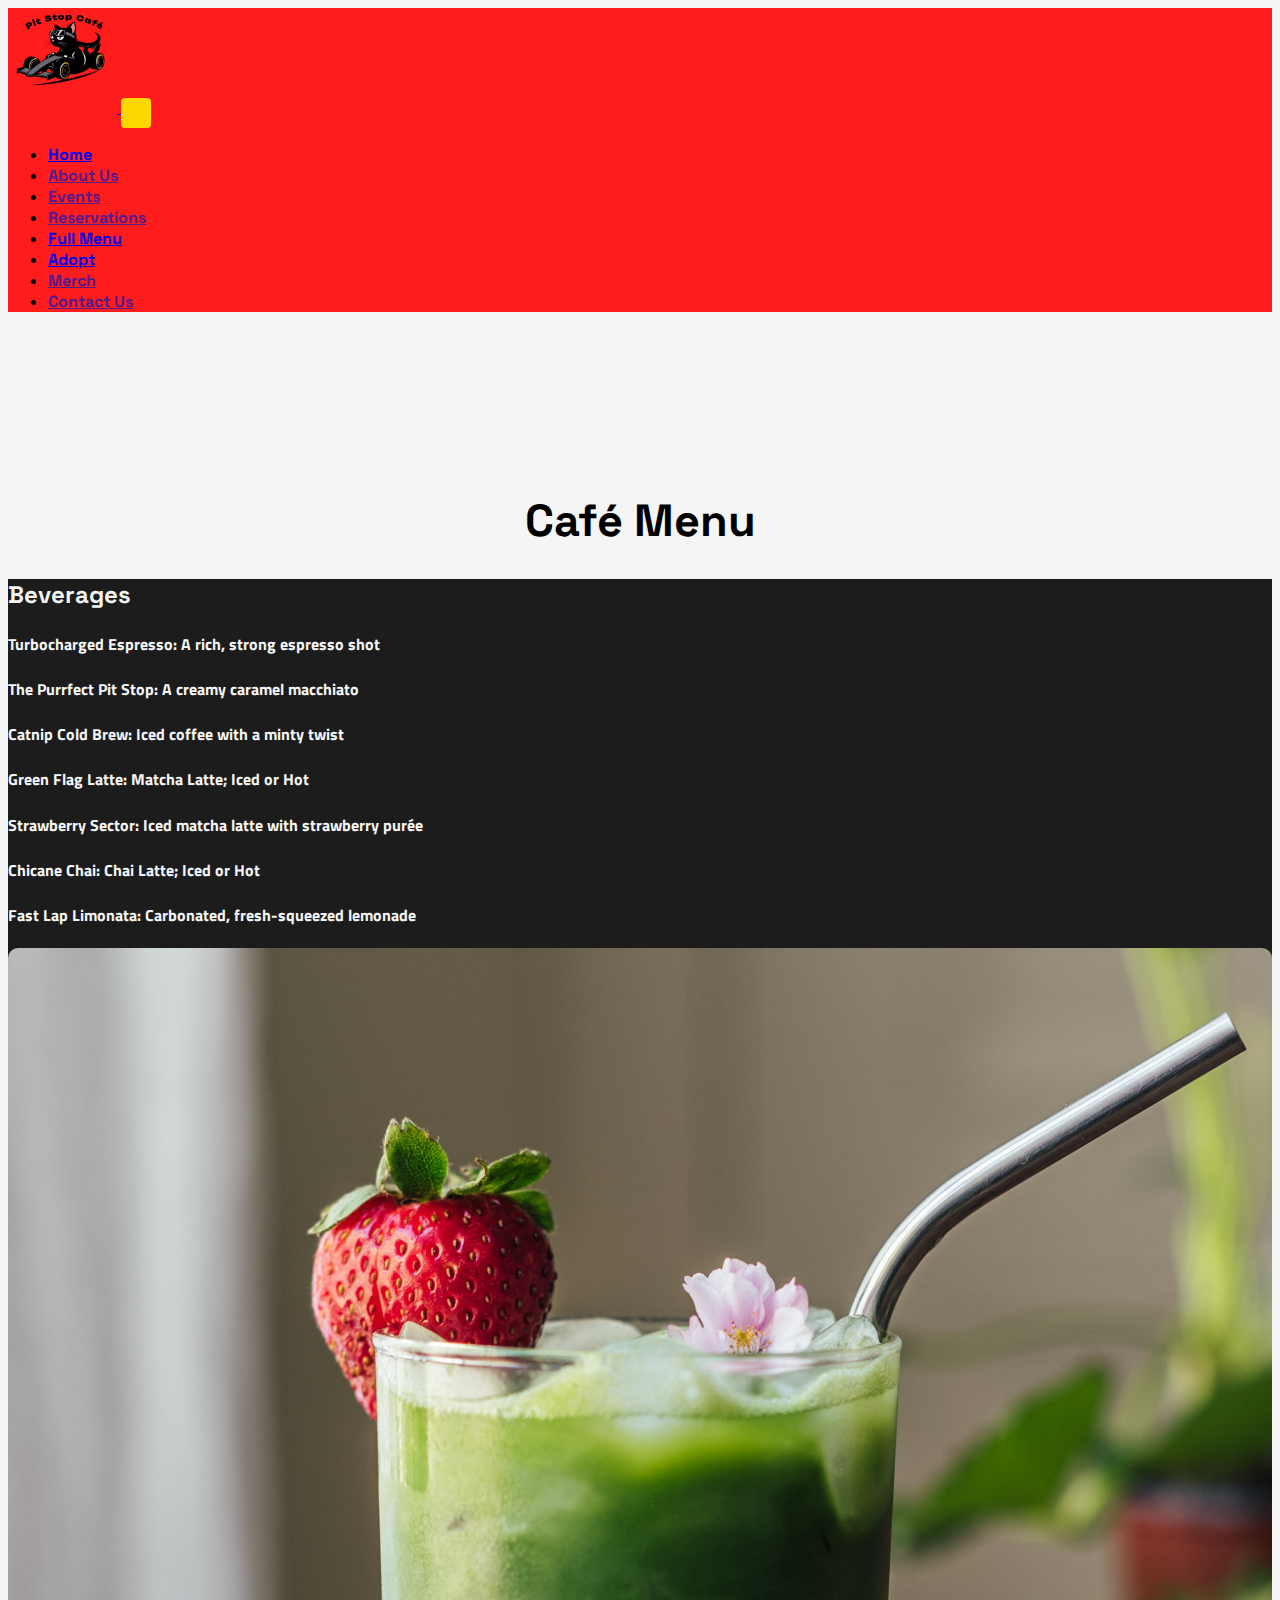
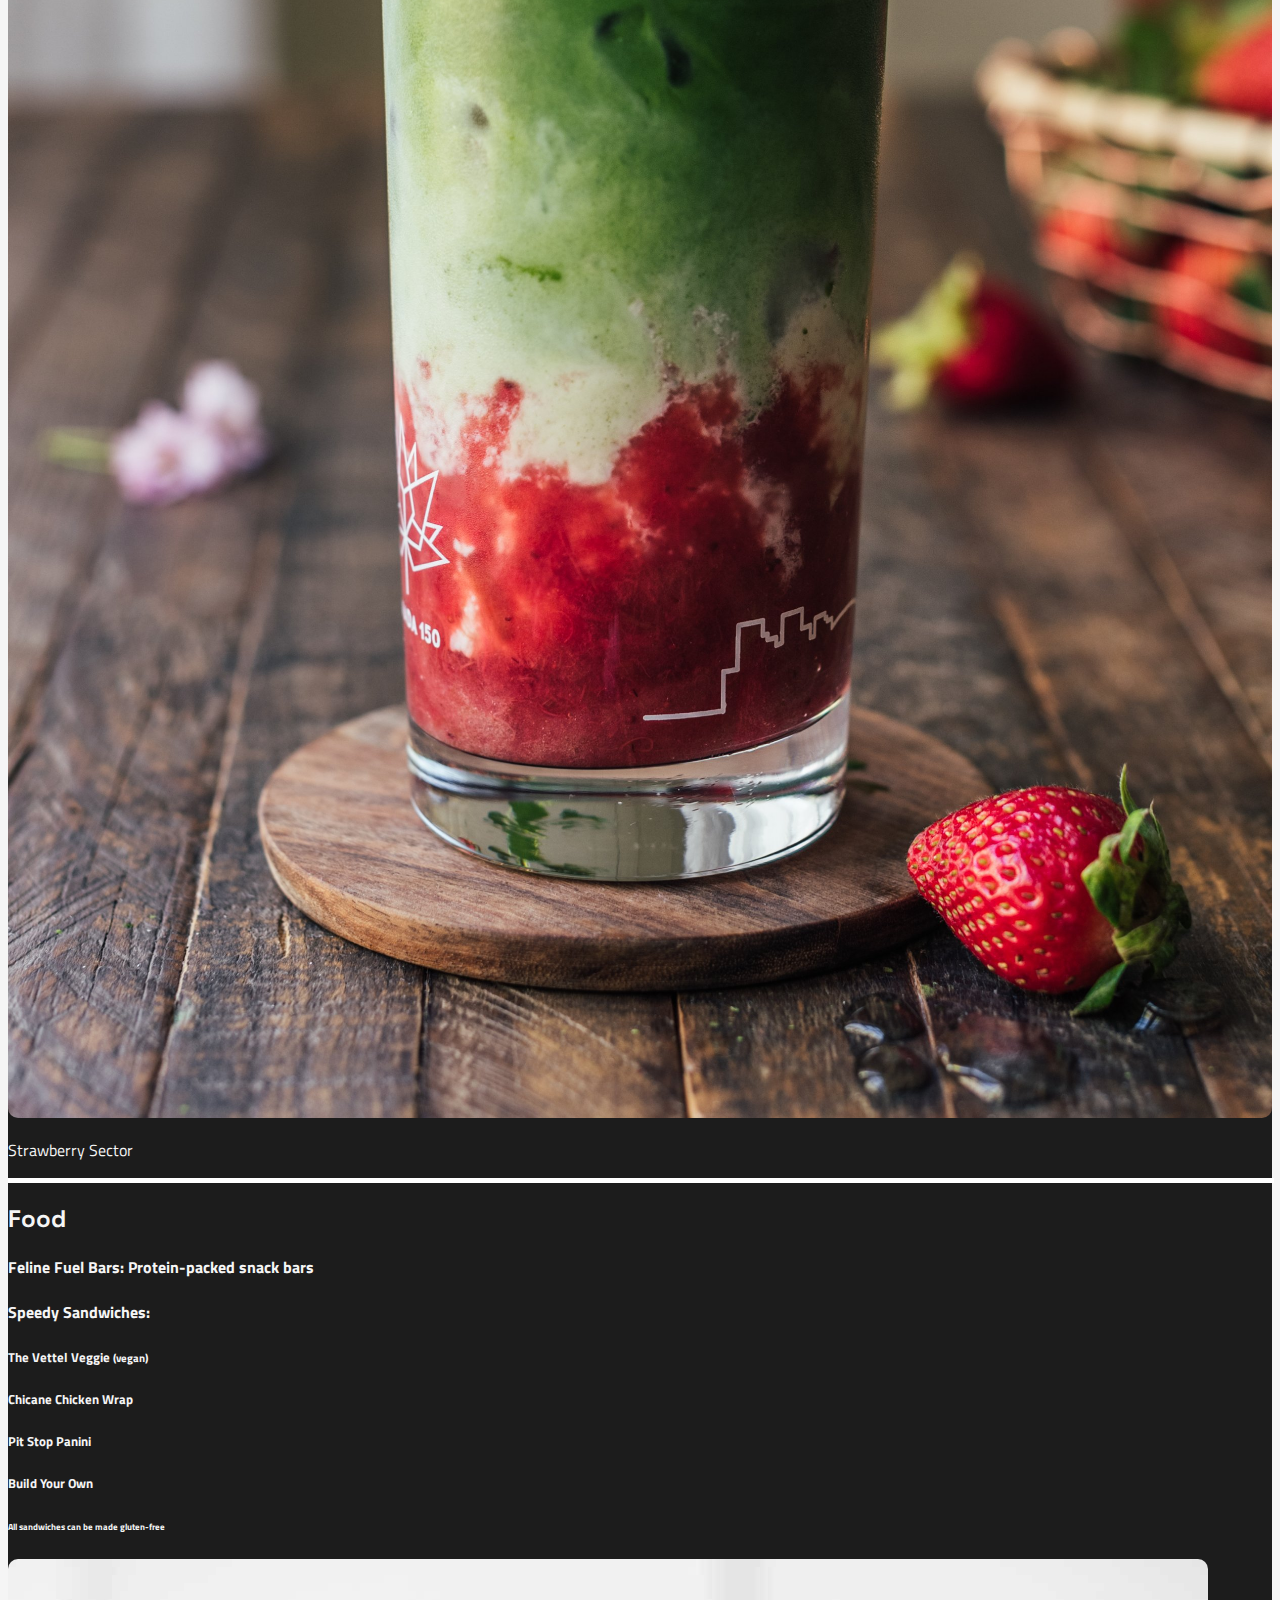
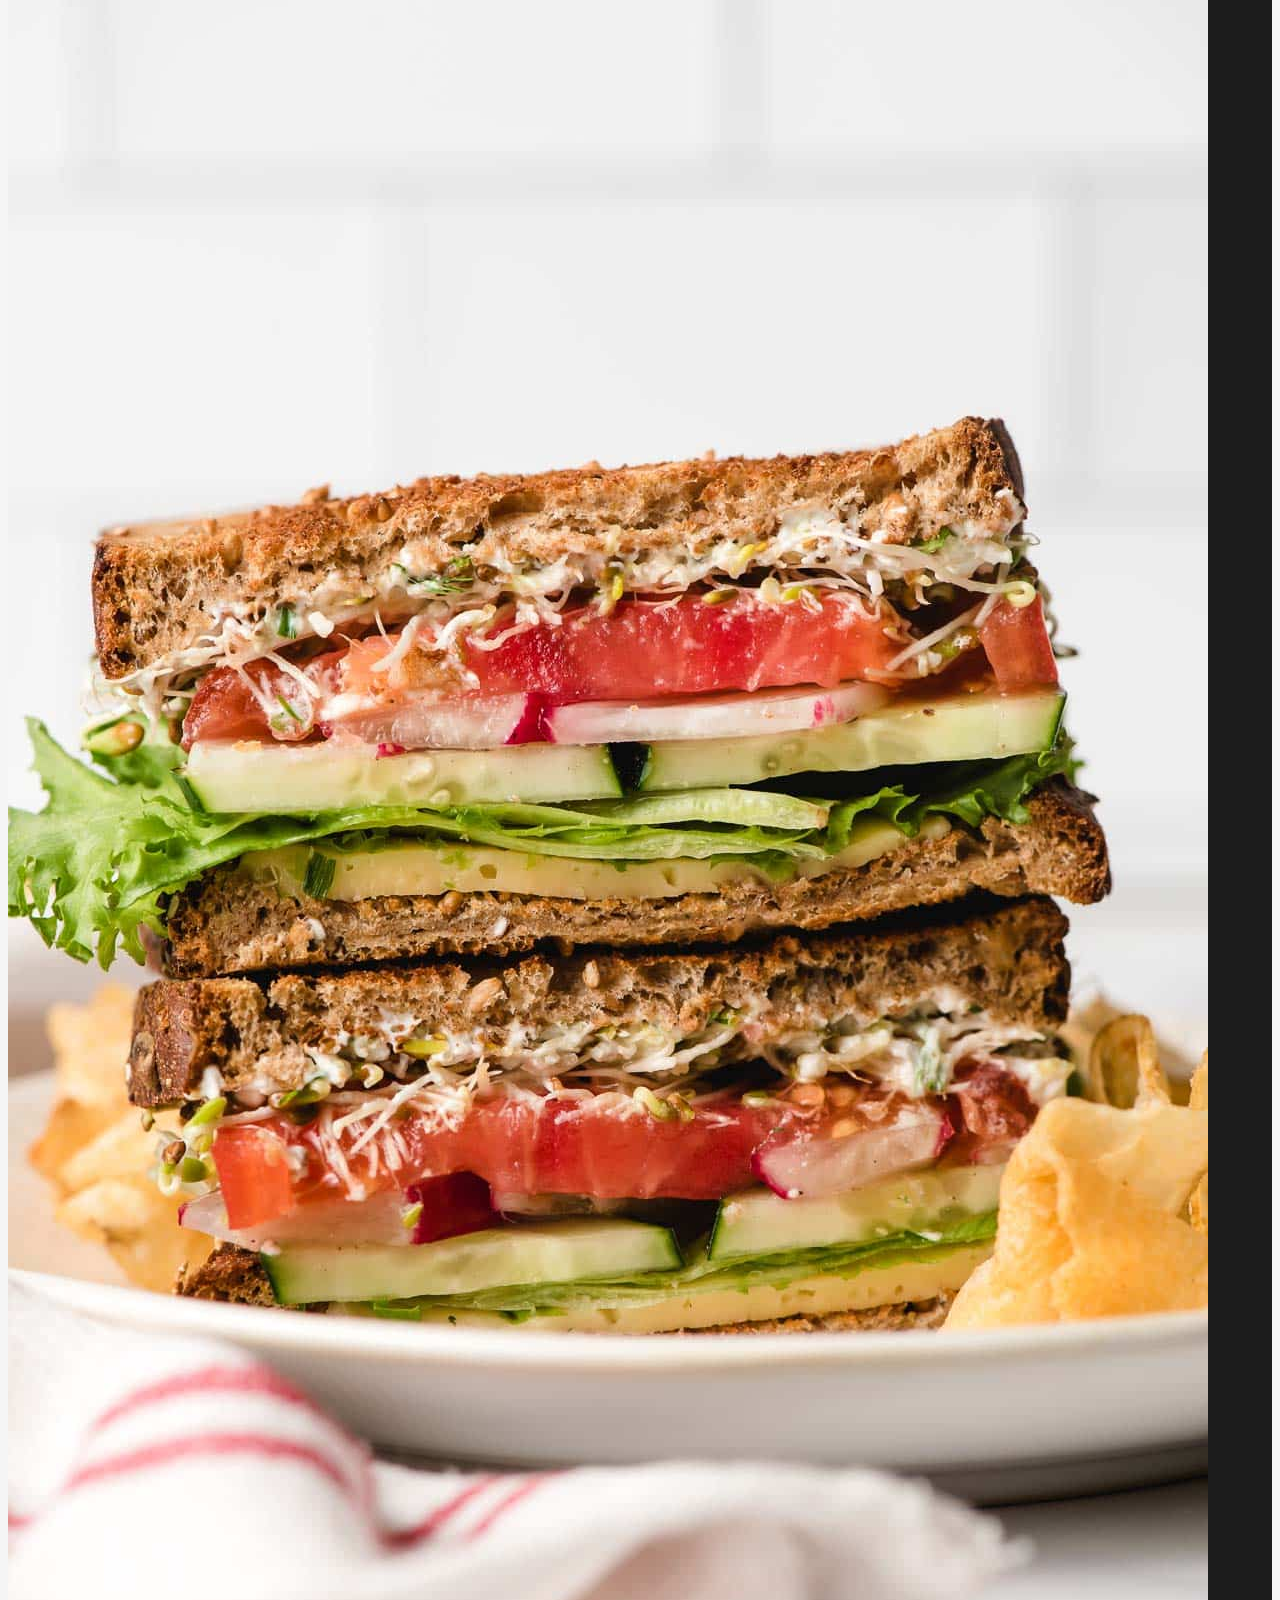
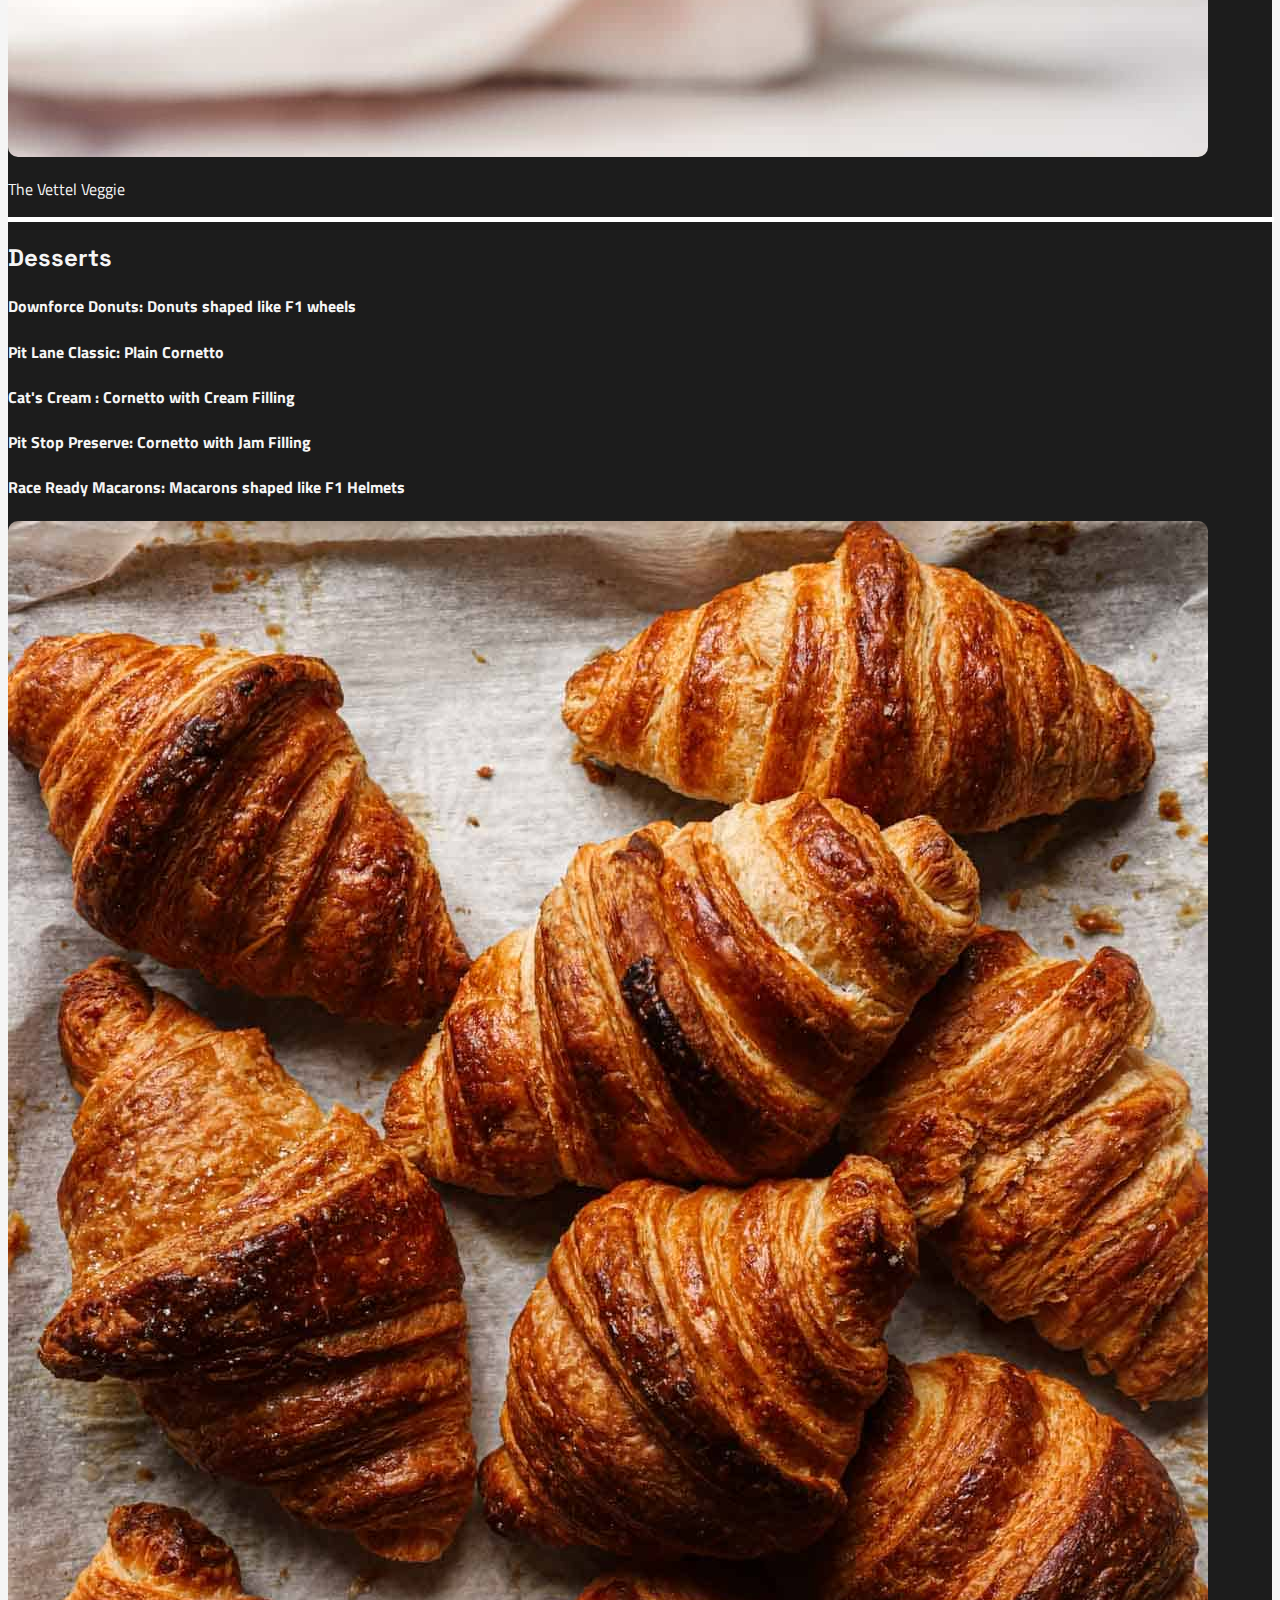
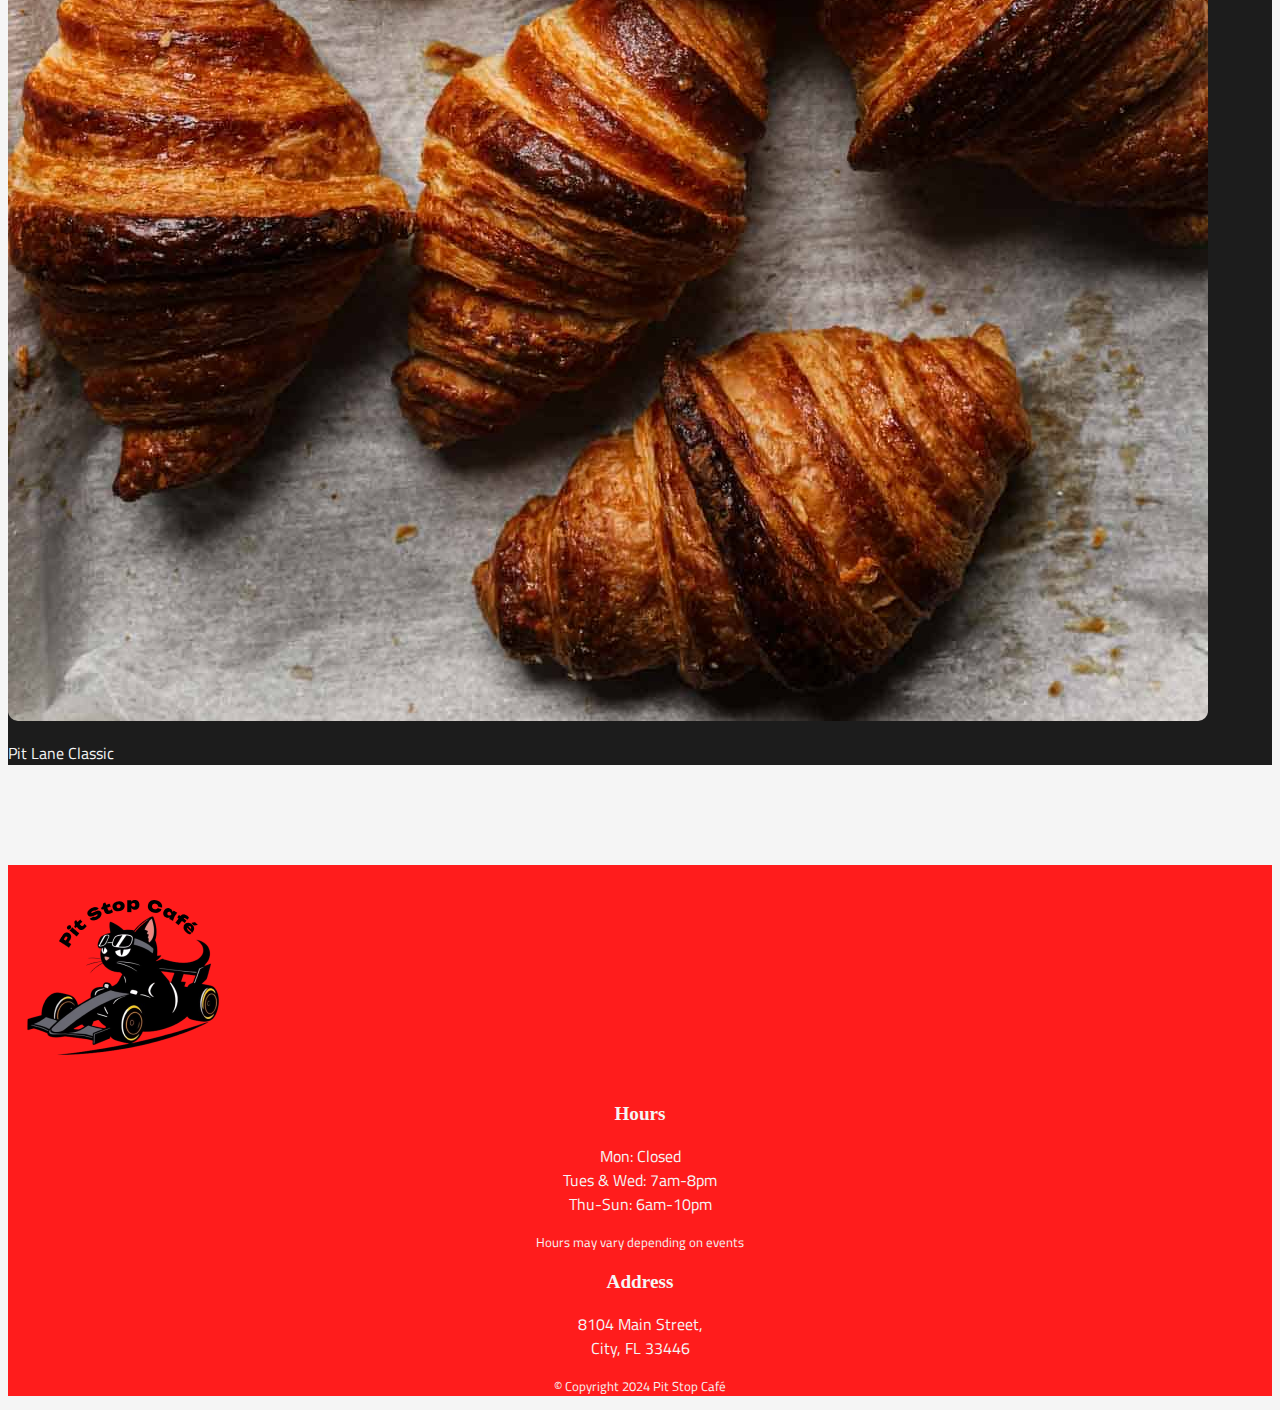
<file: menu.html>
<!DOCTYPE html>
<html>
<head>
    <meta charset="UTF-8">
    <meta name="viewport" content="width=device-width, initial-scale=1.0">

    <!-- Bootstrap CSS -->
    <link href="https://cdn.jsdelivr.net/npm/bootstrap@5.2.3/dist/css/bootstrap.min.css" rel="stylesheet" integrity="sha384-rbsA2VBKQhggwzxH7pPCaAqO46MgnOM80zW1RWuH61DGLwZJEdK2Kadq2F9CUG65" crossorigin="anonymous">

    <!-- Custom CSS -->
    <link rel="stylesheet" href="styles.css">

    <!--Fonts-->
    <link href="https://fonts.googleapis.com/css2?family=Roboto:ital,wght@0,100;0,300;0,400;0,500;0,700;0,900;1,100;1,300;1,400;1,500;1,700;1,900&family=Space+Grotesk:wght@300..700&display=swap" rel="stylesheet">
    <link href="https://fonts.googleapis.com/css2?family=Roboto:ital,wght@0,100;0,300;0,400;0,500;0,700;0,900;1,100;1,300;1,400;1,500;1,700;1,900&family=Space+Grotesk:wght@300..700&family=Titillium+Web:ital,wght@0,200;0,300;0,400;0,600;0,700;0,900;1,200;1,300;1,400;1,600;1,700&display=swap" rel="stylesheet">

    <title>Pit Stop Café</title>
    <link rel="icon" href="LOGO.png">
</head>
<body>
    <!--FULL MENU PAGE-->

    <!--Nav Bar-->
    <nav class="navbar fixed-top navbar-expand-lg pt-0 pb-0">
      <div class="container-fluid">
        <a class="navbar-brand pt-3" href="#">
          <img src="navbarlogo.png" alt="Pit Stop Cafe logo; Cat with racing goggles in a formula one car">
        </a>
        <button class="navbar-toggler" type="button" data-bs-toggle="collapse" data-bs-target="#navbarSupportedContent" aria-controls="navbarSupportedContent" aria-expanded="false" aria-label="Toggle navigation">
          <span class="navbar-toggler-icon"></span>
        </button>
        <div class="collapse navbar-collapse text-light" id="navbarSupportedContent">
          <ul class="navbar-nav ms-auto mb-2 mb-lg-0">
            <li class="nav-item">
              <a class="nav-link text-light pe-4" aria-current="page" href="index.html"><strong>Home</strong></a>
            </li>
            <li class="nav-item">
              <a class="nav-link text-light pe-4" aria-current="page" href=""><strong>About Us</strong></a>
            </li>
            <li class="nav-item">
              <a class="nav-link text-light pe-4" aria-current="page" href=""><strong>Events</strong></a>
            </li>
            <li class="nav-item">
              <a class="nav-link text-light pe-4" aria-current="page" href=""><strong>Reservations</strong></a>
            </li>
            <li class="nav-item">
              <a class="nav-link active text-light pe-4" href="menu.html"><strong>Full Menu</strong></a>
            </li>
            <li class="nav-item">
              <a class="nav-link text-light pe-4" aria-current="page" href="adopt.html"><strong>Adopt</strong></a>
            </li>
            <li class="nav-item">
              <a class="nav-link text-light pe-4" aria-current="page" href=""><strong>Merch</strong></a>
            </li>
            <li class="nav-item">
              <a class="nav-link text-light pe-4" aria-current="page" href=""><strong>Contact Us</strong></a>
            </li>
          </ul>
        </div>
      </div>
    </nav>

    <h1 class="menu mb-4">Café Menu</h1>

    <!--Menu Carousel-->
    <!-- Make carousel of some food and beverage images (if don't like it at the top maybe put it at the bottom? -- or have under each title section--separate ones for drinks/food/desserts?)-->

    <section class="container menu-container pt-4">
      <!--Beverages-->
      <div class="row">
        <div class="col-lg-7">
          <h2 class="ps-3 mb-4">Beverages</h2>
          <h4 class="ps-4 web-menu mb-3">Turbocharged Espresso: A rich, strong espresso shot</h4>
          <h4 class="ps-4 web-menu mb-3">The Purrfect Pit Stop: A creamy caramel macchiato</h4>
          <h4 class="ps-4 web-menu mb-3">Catnip Cold Brew: Iced coffee with a minty twist</h4>
          <h4 class="ps-4 web-menu mb-3">Green Flag Latte: Matcha Latte; Iced or Hot</h4>
          <h4 class="ps-4 web-menu mb-3">Strawberry Sector: Iced matcha latte with strawberry purée</h4>
          <h4 class="ps-4 web-menu mb-3">Chicane Chai: Chai Latte; Iced or Hot</h4>
          <h4 class="ps-4 web-menu mb-5">Fast Lap Limonata: Carbonated, fresh-squeezed lemonade</h4>
        </div>
        <div class="col-lg-1"></div>
        <div class="col-lg-4">
          <img src="strwbryMatcha.jpg" alt="Image of Strawberry Matcha Latte">
          <p class="web-menu text-center">Strawberry Sector</p>
        </div>
      </div>
      <hr width="100%" size="5" color="white">

      <!--Food-->
      <div class="row">
        <div class="col-lg-7">
          <h2 class="ps-3 mb-4">Food</h2>
          <h4 class="ps-4 web-menu mb-3">Feline Fuel Bars: Protein-packed snack bars</h4>
          <h4 class="ps-4 web-menu mb-3">Speedy Sandwiches: </h4>
          <h5 class="ps-5 web-menu mb-3">The Vettel Veggie <small>(vegan)</small></h5>
          <h5 class="ps-5 web-menu mb-3">Chicane Chicken Wrap</h5>
          <h5 class="ps-5 web-menu mb-3">Pit Stop Panini</h5>
          <h5 class="ps-5 web-menu mb-3">Build Your Own</h5>
          <h6 class="ps-5 mb-5 web-menu"><small>All sandwiches can be made gluten-free</small></h6>
        </div>
        <div class="col-lg-1"></div>
        <div class="col-lg-4">
          <img src="veggie.jpg" alt="Image of veggie sandwich">
          <p class="web-menu text-center">The Vettel Veggie</p>
        </div>
      </div>
      <hr width="100%" size="5" color="white">

      <!--Desserts-->
      <div class="row">
        <div class="col-lg-7">
          <h2 class="ps-3 mb-4">Desserts</h2>
          <h4 class="ps-4 web-menu mb-3">Downforce Donuts: Donuts shaped like F1 wheels</h4>
          <h4 class="ps-4 web-menu mb-3">Pit Lane Classic: Plain Cornetto</h4>
          <h4 class="ps-4 web-menu mb-3">Cat's Cream : Cornetto with Cream Filling</h4>
          <h4 class="ps-4 web-menu mb-3">Pit Stop Preserve: Cornetto with Jam Filling</h4>
          <h4 class="ps-4 mb-5 web-menu pb-4">Race Ready Macarons: Macarons shaped like F1 Helmets</h4>
        </div>
        <div class="col-lg-1"></div>
        <div class="col-lg-4">
          <img src="cornetto.jpg" alt="Image of cornetti">
          <p class="web-menu text-center">Pit Lane Classic</p>
        </div>
      </div>
    </section>
    

    <!--Footer-->
    <div class="footer pb-1 pt-2">
      <section class="container">
        <section class="row">
          <section class="col d-none d-lg-block">
            <img src="footerLogo.png" alt="Café Logo">
          </section>
          <section class="col">
            <p class="footer-title"><strong>Hours</strong></p>
            <p class="web">Mon: Closed<br>Tues & Wed: 7am-8pm<br>Thu-Sun: 6am-10pm</p>
            <p class="vary">Hours may vary depending on events</p>
          </section>
          <section class="col">
            <p class="footer-title"><strong>Address</strong></p>
            <p class="web">8104 Main Street,<br>City, FL 33446</p>
          </section>
          <p class="copyright">© Copyright 2024 Pit Stop Café</p>
        </section>
      </section>
    </div>


    <!--Bootstrap Script-->
    <script src="https://cdn.jsdelivr.net/npm/bootstrap@5.2.3/dist/js/bootstrap.bundle.min.js" integrity="sha384-kenU1KFdBIe4zVF0s0G1M5b4hcpxyD9F7jL+jjXkk+Q2h455rYXK/7HAuoJl+0I4" crossorigin="anonymous"></script>
    
    <!--JavaScript-->
    <script src="use.js"></script>
</body>
</html>
</file>
<file: styles.css>
img {
    max-width: 100%;
}


nav.navbar {
    background-color: #FF1C1C;
    font-family: "Space Grotesk";
    max-width: 100%;
}

nav.a {
    color: #F5F5F5;
}

body {
    background-color: #F5F5F5;
}

.event {
    padding-top: 135px;
    font-family: "Space Grotesk";
    font-size: 20px;
    color: #F5F5F5;
    padding-bottom: 10px;
}

.circuit {
    width: 125px;
}

.date {
    font-family: "Space Grotesk";
    font-size: 15px;
    /* position: absolute; */
    top: 200px;
    left: 140px;
    color: #F5F5F5;
}

.gp {
    font-family: "Space Grotesk";
    font-size: 25px;
    position: absolute;
    top: 225px;
    left: 140px;
    color: #F5F5F5;
}

button {
    font-family: "Space Grotesk";
    font-size: 18px;
    display: inline-block;
    background-color: #FFD700;
    border: none;
    outline: none;
    border-radius: 4px;
    padding: 15px;
}

.adoptHead { /*Adopt*/
    padding-top: 150px;
    font-size: 45px;
    text-align: center;
}

.adoptCat { /*Adopt*/
    background-color: #FFD700;
    border: none;
    outline: none;
    color: #1C1C1C;
    font-family: "Space Grotesk";
}

.adoptCat:hover { /*Adopt*/
    background-color: #F5F5F5;
    color: #1C1C1C;
}

.card > img { /*Adopt*/
    width: 100%;
    height: 300px;
}

#cats { /*Adopt*/
    padding-top: 30px;
}

.card-title { /*Adopt*/
    font-family: "Space Grotesk";
}

.catCard { /*Adopt*/
    width: 100px;
    height: 550px;
    background-color: #1C1C1C;
}

.card-body {
    color: #F5F5F5;
}

.cat-breed { /*Adopt*/
    font-family: "Space Grotesk";
}

.cat-breed > strong { /*Adopt*/
    font-family: "Titillium Web";
}

.card-text { /*Adopt*/
    font-family: "Titillium Web";
}


.card > h1 {
    color: #FFD700;
}

div.banBtn {
    padding-top: 120px;
    padding-right: 50px;
}

div.event-banner {
    background-color: #1C1C1C;
}

h1 {
    font-family: "Space Grotesk";
    font-size: 35px;
    padding-top: 30px;
}

h1.mid {
    text-align: center;
}

h1.menu { /*Menu*/
    padding-top: 150px;
    font-size: 45px;
    text-align: center;
}

h2 { /*Menu*/
    font-family: "Space Grotesk";
    color: #F5F5F5;
}

.web-font {
    font-family: "Titillium Web";
    font-size: 17.5px;
    text-align: center;
}

#carousel {
    padding-left: 200px;
    padding-right: 200px;
}

#carousel img {
    border-radius: 10px;
}

.circuitDesign {
    position: absolute;
    top: 525px;
}

p.label {
    font-family: "Titillium Web";
    text-align: center;
}

p.label-bott {
    font-family: "Titillium Web";
    font-size: smaller;
    text-align: center;
}

.rec1 {
    position: relative;
    left: -29px;
    top: -350px;
    width: 300px;
    z-index: -1;
    margin-bottom: -300px;
}

.rec2 {
    position: relative;
    left: -25px;
    top: -350px;
    width: 290px;
    z-index: -1;
    margin-bottom: -300px;
}

div img {
    border-radius: 10px;
}

.event-img {
    width: 600px;
}

.owner {
    font-family: "Titillium Web";
    padding-left: 80px;
}

.web {
    font-family: "Titillium Web";
    text-align: center;
    color: #F5F5F5;
}

.vary, .copyright {
    font-family: "Titillium Web";
    font-size: smaller;
    text-align: center;
    color: #F5F5F5;
}

.footer-title {
    text-align: center;
    color: #F5F5F5;
    font-size: larger;
}

.footer {
    background-color: #FF1C1C;
}

.web-menu { /*Menu*/
    font-family: "Titillium Web";
    color: #F5F5F5;
}

.menu-container { /*Menu*/
    background-color: #1C1C1C;
    margin-bottom: 100px;
}

.menu-carousel { /*Menu*/
    padding-left: 400px;
    padding-right: 400px;
}

.left { /*Menu*/
    float: left;
}


/* .carousel-control-prev-icon {
    color: #FFD700 !important;
}

.carousel-control-next-icon {
    color: #FFD700 !important;
} */

@media (max-width: 600px) {
    h1.mid {
        padding-top: 150px;
    }

    #carousel {
        padding: 0%;
    }
    .circuitDesign {
        top: 400px;
    }

    .mid-mob {
        text-align: center;
    }

    .label-bott {
        padding-top: 20px !important;
        padding-bottom: 10px !important;
    }

}

@media (max-width: 1199px) {
    .rec1 {
        position: relative;
        left: -20px;
        top: -330px;
        width: 300px;
        z-index: -1;
        margin-bottom: -300px;
    }

    .rec2 {
        position: relative;
        left: -20px;
        top: -335px;
        width: 300px;
        z-index: -1;
        margin-bottom: -300px;
    }
}
</file>
